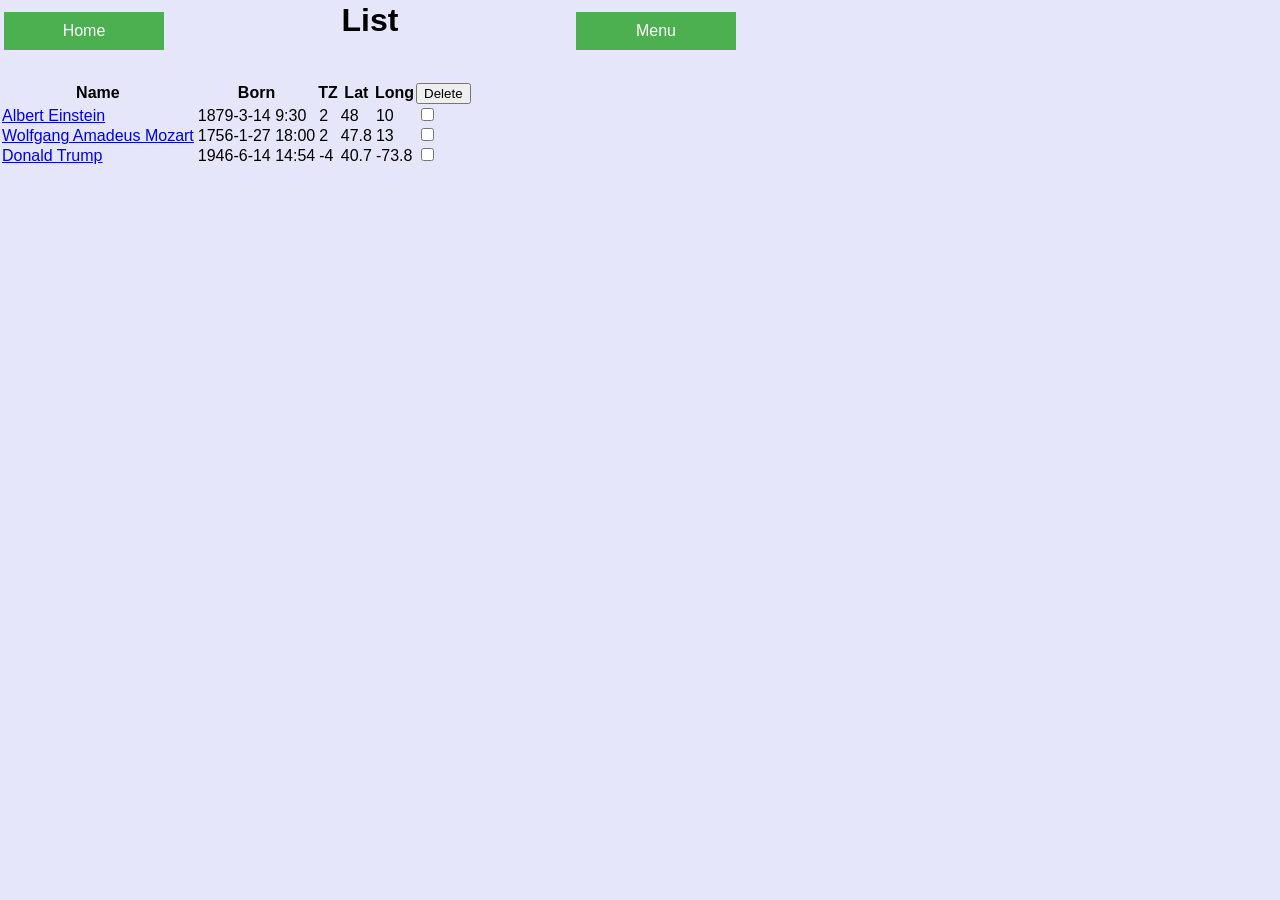
<file: list.html>
<html>
<head>
    <title>List</title>
    <link rel="stylesheet" type="text/css" href="dropdown.css">
    <link rel="stylesheet" type="text/css" href="home.css">
    <link rel="stylesheet" type="text/css" href="styles.css">
    <script type="text/javascript" src="lib/jquery.js"></script>
    <script type="text/javascript" src="lib/jquery.cookie.js"></script>
    <script type="text/javascript" src="js/header.js"></script>
    <script type="text/javascript" src="js/list.js"></script>

    <script type="text/javascript">
        $(document).ready(function() {
			initDB();
		});
    </script>
		
			
<!--                
                $.getJSON("/list", function(data) {
                    $.each(data, function(key, val) {
                        var chartId = val.chart_id;
                        var chartName = val.chart_name;
                        var lat = val.latitude;
                        var long = val.longitude;
                        var utc = val.utc_datetime;
                        var tz = val.tz;
                        
                        var longName = chartName + ", " + utc + " (UTC" + tz + ")";
                        
                        var viewUrl = "/view.html?chartName=" + chartName + 
                            "&lat=" + lat + "&long=" + long +
                            "&utc=" + utc + "&tz=" + tz;
                        var viewLink = "View " + chartName + ", " + utc + 
                            " (UTC" + tz + ")";
                        //var viewHtml = "<a href='" + viewUrl +"'>" + viewLink + "</a>";
                        var viewHtml = "<a href='" + viewUrl +"'>View</a>";
                        
                        var editUrl = "/?chartName=" + chartName + 
                            "&lat=" + lat + "&long=" + long +
                            "&utc=" + utc + "&tz=" + tz;
                        var editLink = "Edit " + chartName;
                        //var editHtml = "<a href='" + editUrl +"'>" + editLink + "</a>";
                        var editHtml = "<a href='" + editUrl +"'>Edit</a>";
                         
                        var deleteUrl = "/delete?chartId=" + chartId + "&chartName=" + chartName;
                        var deleteLink = "Delete " + chartName;
                        var deleteHtml = "<a href='" + deleteUrl + 
                        //    "' onclick='deleteClicked(this)'>" + deleteLink + "</a>";
                            "' onclick='deleteClicked(this)'>Delete</a>";
//                        var deleteHtml = "<form action='" + deleteUrl + "'>" +  
//                            "<input type='submit' value='" + deleteLink + 
//                            "' onclick='deleteClicked(this)'></form>";
                         
                        $('#headerId > tbody:last-child').append("<tr>" +
                            "<td>" + longName + "</td>" +
                            "<td>" + viewHtml + "</td>" +
                            "<td>" + editHtml + "</td>" +
                            "<td>" + deleteHtml + "</td>" +
                            "</tr>");
                    });
                });
            } else {
                $('#headerId > tbody:last-child').append(
                    "<tr><td>Please login in order to list your charts</td></tr>");
            }
            
        });
        
        function deleteClicked(obj) {
            var sure = window.confirm("Are you sure you want to " + obj.innerText);
            if (sure) {
                return true;
            } else {
                obj.href = window.location;
                return false;
            }
        }
        
-->
</head>
<body>
    <table id="headerId">
        <tbody>
            <tr>
                <td>
                <button class="home" id="homeId" 
                        style="width: 160" onclick="location.href='index.html'">Home</button></td>
                <td  style="width: 400"><center><h1>List</h1></center></td>
                <td><div class="dropdown">
                    <button onclick="dropdownClicked()" class="dropbtn" id="ddMenuId" 
                        style="width: 160">Menu</button>
                    <div id="menuId" class="dropdown-content">
                        <a id="menuChartListId" href="select2.html">Match partners</a>
                    </div>
                </div></td>
            </tr>
            <tr><td>&nbsp;</td></tr>
        </tbody>
    </table>
	
	<div id="tableDiv"></div>
</body>
</html>
</file>
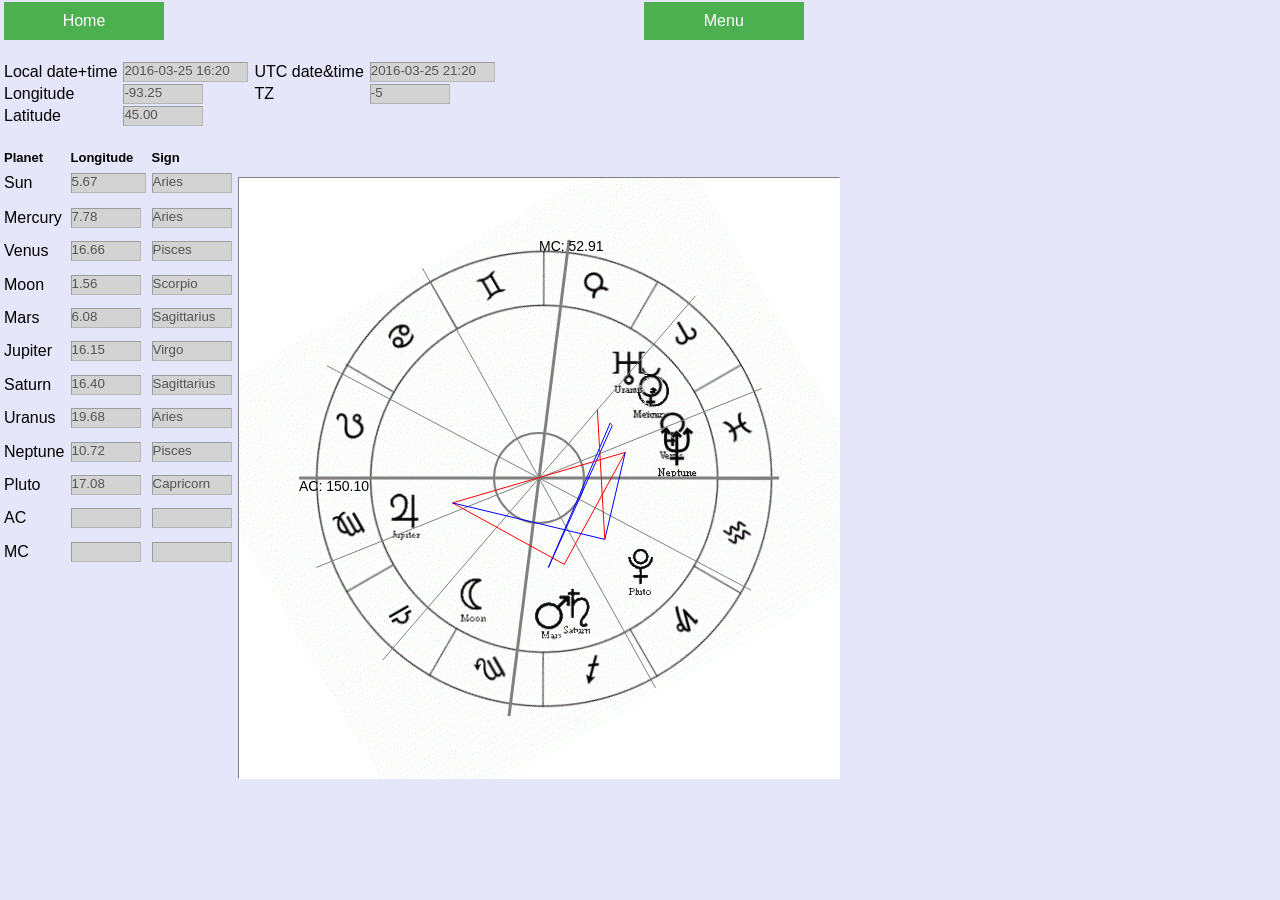
<file: print.html>
<html>
<head>
    <title>AstroScope View</title>
    <link rel="stylesheet" type="text/css" href="styles.css">
    <link rel="stylesheet" type="text/css" href="dropdown.css">
    <link rel="stylesheet" type="text/css" href="home.css">
    <script type="text/javascript" src="lib/jquery.js"></script>
    <script type="text/javascript" src="lib/jquery.cookie.js"></script>
    <script type="text/javascript" src="js/header.js"></script>
    <script type="text/javascript" src="lib/phaser_2_6_2.min.js"></script>
    <script type="text/javascript" src="js/lib.js"></script>
    <script type="text/javascript" src="js/natal.js"></script>
    <script type="text/javascript" src="js/transitory.js"></script>
    <script type="text/javascript" src="js/local_planets.js"></script>
</head>
<body>
    <table>
        <tr>
            <td colspan="2">
                <button class="home" id="homeId" 
                        style="width: 160" onclick="location.href='index.html'">Home</button></td>
            <td colspan="4"><h1><div id="pageHeaderId"></div></h1></td>
            <td colspan="2" id="nameId"></td>
            <td><div class="dropdown">
                <button onclick="dropdownClicked()" class="dropbtn" id="ddMenuId" 
                    style="width: 160">Menu</button>
                    <div id="menuId" class="dropdown-content">
                        <a id="menuChartListId" href="list.html">Chart List</a>
						<a id="menuChartListId" href="select2.html">Match partners</a>
                    </div>
                </div></td>
        </tr>
        <tr><td>&nbsp;</td></tr>
        <tr>
            <td>Local date+time</td>
            <td><textarea style="width:125" id='ltcNowId' disabled>2016-03-25 16:20</textarea></td>
            <td>UTC date&amp;time</td>
            <td><textarea style="width:125" id='utcNowId' disabled>2016-03-25 21:20</textarea></td>
            <td>&nbsp;</td>
            <td></td>
        </tr>
        <tr>
            <td>Longitude</td>
            <td><textarea id='cityLong' rows='1' disabled>-93.25</textarea></td>
            <td>TZ</td>
            <td><textarea id='utcDiff' rows='1' disabled>-5</textarea></td>
            <td><span style="padding-left:125px"></span></td>
        </tr>
        <tr>
            <td>Latitude</td>
            <td><textarea id='cityLat' rows='1' disabled>45.00</textarea></td>
        </tr>
        <tr><td>&nbsp;</td></tr>
    </table>
    
    <table>
        <thead>
            <tr>
                <td style="vertical-align: text-top;">Planet</td>
                <td style="vertical-align: text-top;">Longitude</td>
                <td style="vertical-align: text-top;">Sign</td>
            </tr>
        </thead>
        <tr>
            <td id="sunTdId">Sun</td>
            <td><textarea style="width:75;" id="sunLong30Id" disabled='disabled'></textarea></td>
            <td><textarea id="sunSignId" disabled='disabled'></textarea></td>
            <td rowspan="20" colspan="3">
                <div id="game_div">
                <!--<img src="./img/zodiac-f.gif" />-->
                </div>
            </td>
        </tr>
        <tr></tr>
        <tr>
            <td>Mercury</td>
            <td><textarea style="width:70;" id="mercuryLong30Id" disabled='disabled'></textarea></td>
            <td><textarea id="mercurySignId" disabled='disabled'></textarea></td>
       </tr>
        <tr>
            <td>Venus</td>
            <td><textarea style="width:70;" id="venusLong30Id" disabled='disabled'></textarea></td>
            <td><textarea id="venusSignId" disabled='disabled'></textarea></td>
        </tr>
        <tr>
            <td>Moon</td>
            <td><textarea style="width:70;" id="moonLong30Id" disabled='disabled'></textarea></td>
            <td><textarea id="moonSignId" disabled='disabled'></textarea></td>
        </tr>
        <tr>
            <td>Mars</td>
            <td><textarea style="width:70;" id="marsLong30Id" disabled='disabled'></textarea></td>
            <td><textarea id="marsSignId" disabled='disabled'></textarea></td>
        </tr>
        <tr>
            <td>Jupiter</td>
            <td><textarea style="width:70;" id="jupiterLong30Id" disabled='disabled'></textarea></td>
            <td><textarea id="jupiterSignId" disabled='disabled'></textarea></td>
        </tr>
        <tr>
            <td>Saturn</td>
            <td><textarea style="width:70;" id="saturnLong30Id" disabled='disabled'></textarea></td>
            <td><textarea id="saturnSignId" disabled='disabled'></textarea></td>
        </tr>
        <tr>
            <td>Uranus</td>
            <td><textarea style="width:70;" id="uranusLong30Id" disabled='disabled'></textarea></td>
            <td><textarea id="uranusSignId" disabled='disabled'></textarea></td>
        </tr>
        <tr>
            <td>Neptune</td>
            <td><textarea style="width:70;" id="neptuneLong30Id" disabled='disabled'></textarea></td>
            <td><textarea id="neptuneSignId" disabled='disabled'></textarea></td>
        </tr>
        <tr>
            <td>Pluto</td>
            <td><textarea style="width:70;" id="plutoLong30Id" disabled='disabled'></textarea></td>
            <td><textarea id="plutoSignId" disabled='disabled'></textarea></td>
        </tr>
        <tr>
            <td>AC</td>
            <td><textarea style="width:70;" id="acLong30Id" disabled='disabled'></textarea></td>
            <!--<td><textarea id="acSignId" disabled='disabled'></textarea></td>-->
            <td><textarea id="acLongId" disabled='disabled'></textarea></td>
        </tr>
        <tr>
            <td>MC</td>
            <td><textarea style="width:70;" id="mcLong30Id" disabled='disabled'></textarea></td>
            <!--<td><textarea id="mcSignId" disabled='disabled'></textarea></td>-->
            <td><textarea id="mcLongId" disabled='disabled'></textarea></td>
        </tr>
        <tr>
            <td><center>&nbsp;</center></td>
            <td><center>&nbsp;</center></td>
            <td><center>&nbsp;</center></td>
        </tr>
        <tr>
            <td><center>&nbsp;</center></td>
            <td><center>&nbsp;</center></td>
            <td><center>&nbsp;</center></td>
        </tr>
        <tr>
            <td><center>&nbsp;</center></td>
            <td><center>&nbsp;</center></td>
            <td><center>&nbsp;</center></td>
        </tr>
        <tr>
            <td><center>&nbsp;</center></td>
            <td><center>&nbsp;</center></td>
            <td><center>&nbsp;</center></td>
        </tr>
        <tr>
            <td><center>&nbsp;</center></td>
            <td><center>&nbsp;</center></td>
            <td><center>&nbsp;</center></td>
        <tr>
            <td><center>&nbsp;</center></td>
            <td><center>&nbsp;</center></td>
            <td><center>&nbsp;</center></td>
        </tr>
        <tr>
            <td><center>&nbsp;</center></td>
            <td><center>&nbsp;</center></td>
            <td><center>&nbsp;</center></td>
        </tr>
        <tr>
            <td><center>&nbsp;</center></td>
            <td><center>&nbsp;</center></td>
            <td><center>&nbsp;</center></td>
        </tr>
        <tr>
            <td><center>&nbsp;</center></td>
            <td><center>&nbsp;</center></td>
            <td><center>&nbsp;</center></td>
        </tr>
    </table>
</body>
</html>
</file>
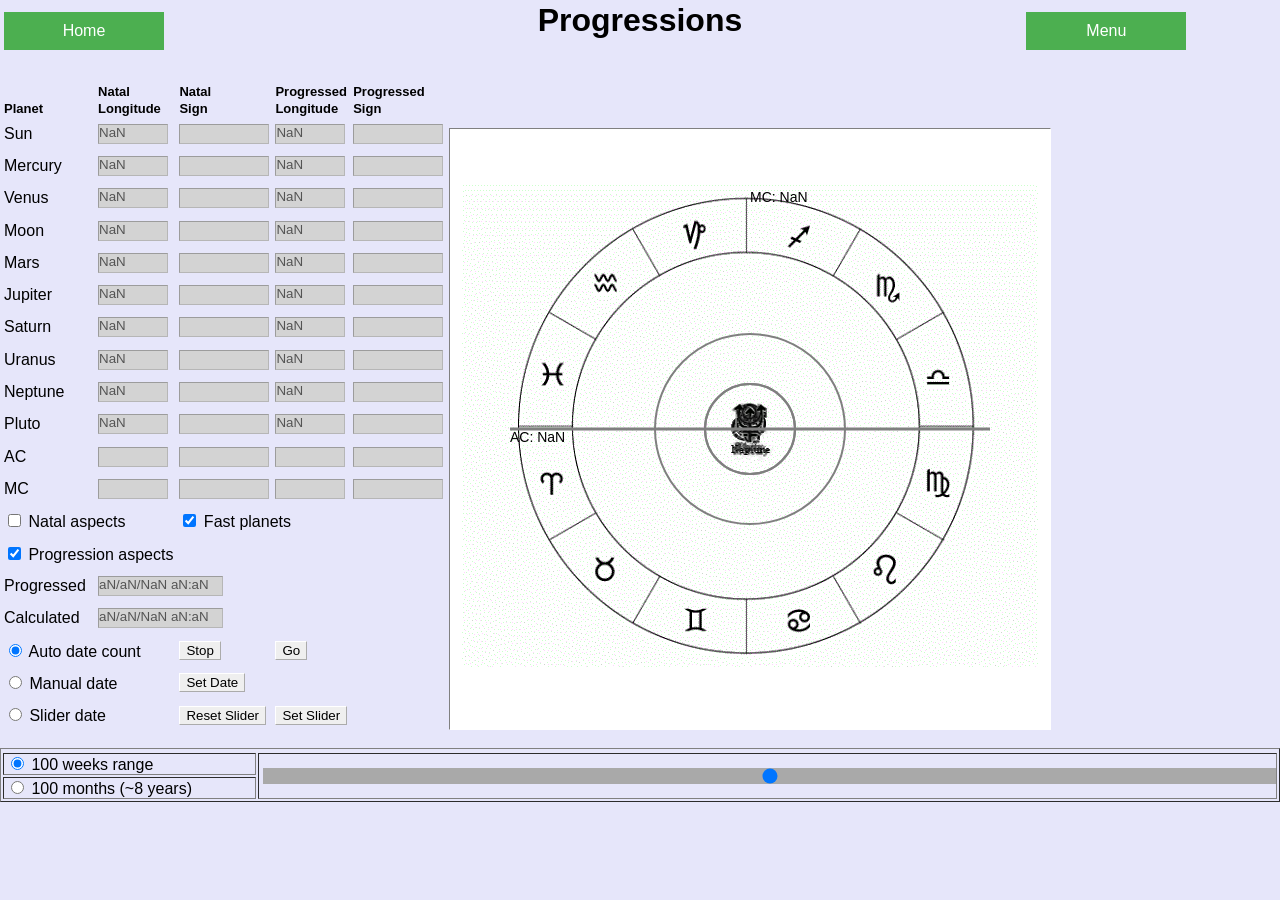
<file: progressions.html>
<html xmlns='http://www.w3.org/1999/xhtml'>
<head>
    <title>Progressions Chart</title>
    <link rel="stylesheet" type="text/css" href="styles.css">
    <link rel="stylesheet" type="text/css" href="dropdown.css">
    <link rel="stylesheet" type="text/css" href="home.css">
    <script type="text/javascript" src="lib/jquery.js"></script>
    <script type="text/javascript" src="lib/jquery.cookie.js"></script>
    <script type="text/javascript" src="js/header.js"></script>
    <script type="text/javascript" src="lib/phaser_2_6_2.min.js"></script>
    <script type="text/javascript" src="js/lib.js"></script>
    <script type="text/javascript" src="js/natal.js"></script>
    <script type="text/javascript" src="js/transitory.js"></script>
    <script type="text/javascript" src="js/local_planets.js"></script>
</head>

<body>
    <table width=100%>
        <tr>
            <td colspan="2">
            <button class="home" id="homeId" 
                    style="width: 160" onclick="window.history.back()">Home</button></td>
            <td><h1><center id="pageHeaderId">Progressions</center></h1></td>
            <td><span style="padding-left:50px"></td>
            <td><div class="dropdown">
                <button onclick="dropdownClicked()" class="dropbtn" id="ddMenuId" 
                    style="width: 160">Menu</button>
                <div id="menuId" class="dropdown-content">
                    <a id="menuChartListId" href="list.html">Chart List</a>
                    <a id="menuChartListId" href="select2.html">Match partners</a>
                </div>
            </div></td>
        </tr>
        <tr><td>&nbsp;</td></tr>
    </table>
    
    <table>
        <thead>
            <tr>
                <td></td>
                <td>Natal</td>
                <td>Natal</td>
                <td>Progressed</td>
                <td>Progressed</td>
            </tr>
            <tr>
                <td>Planet</td>
                <td>Longitude</td>
                <td>Sign</td>
                <td>Longitude</td>
                <td>Sign</td>
            </tr>
        </thead>
        <tr>
            <td id="sunTdId">Sun</td>
            <td><textarea class="longitude" id="sunLong30Id" disabled='disabled'></textarea></td>
            <td><textarea class="sign" id="sunSignId" disabled='disabled'></textarea></td>
            <td><textarea class="longitude" id="tpSunLong30Id" disabled='disabled'></textarea></td>
            <td><textarea class="sign" id="tpSunSignId" disabled='disabled'></textarea></td>
            <td rowspan="20" colspan="3">
                <div id="game_div">
                <!--<img src="./img/zodiac-f.gif" />-->
                </div>
            </td>
        </tr>
        <tr>
            <td>Mercury</td>
            <td><textarea class="longitude" id="mercuryLong30Id" disabled='disabled'></textarea></td>
            <td><textarea class="sign" id="mercurySignId" disabled='disabled'></textarea></td>
            <td><textarea class="longitude" id="tpMercuryLong30Id" disabled='disabled'></textarea></td>
            <td><textarea class="sign" id="tpMercurySignId" disabled='disabled'></textarea></td>
       </tr>
        <tr>
            <td>Venus</td>
            <td><textarea class="longitude" id="venusLong30Id" disabled='disabled'></textarea></td>
            <td><textarea class="sign" id="venusSignId" disabled='disabled'></textarea></td>
            <td><textarea class="longitude" id="tpVenusLong30Id" disabled='disabled'></textarea></td>
            <td><textarea class="sign" id="tpVenusSignId" disabled='disabled'></textarea></td>
        </tr>
        <tr>
            <td>Moon</td>
            <td><textarea class="longitude" id="moonLong30Id" disabled='disabled'></textarea></td>
            <td><textarea class="sign" id="moonSignId" disabled='disabled'></textarea></td>
            <td><textarea class="longitude" id="tpMoonLong30Id" disabled='disabled'></textarea></td>
            <td><textarea class="sign" id="tpMoonSignId" disabled='disabled'></textarea></td>
        </tr>
        <tr>
            <td>Mars</td>
            <td><textarea class="longitude" id="marsLong30Id" disabled='disabled'></textarea></td>
            <td><textarea class="sign" id="marsSignId" disabled='disabled'></textarea></td>
            <td><textarea class="longitude" id="tpMarsLong30Id" disabled='disabled'></textarea></td>
            <td><textarea class="sign" id="tpMarsSignId" disabled='disabled'></textarea></td>
        </tr>
        <tr>
            <td>Jupiter</td>
            <td><textarea class="longitude" id="jupiterLong30Id" disabled='disabled'></textarea></td>
            <td><textarea class="sign" id="jupiterSignId" disabled='disabled'></textarea></td>
            <td><textarea class="longitude" id="tpJupiterLong30Id" disabled='disabled'></textarea></td>
            <td><textarea class="sign" id="tpJupiterSignId" disabled='disabled'></textarea></td>
        </tr>
        <tr>
            <td>Saturn</td>
            <td><textarea class="longitude" id="saturnLong30Id" disabled='disabled'></textarea></td>
            <td><textarea class="sign" id="saturnSignId" disabled='disabled'></textarea></td>
            <td><textarea class="longitude" id="tpSaturnLong30Id" disabled='disabled'></textarea></td>
            <td><textarea class="sign" id="tpSaturnSignId" disabled='disabled'></textarea></td>
        </tr>
        <tr>
            <td>Uranus</td>
            <td><textarea class="longitude" id="uranusLong30Id" disabled='disabled'></textarea></td>
            <td><textarea class="sign" id="uranusSignId" disabled='disabled'></textarea></td>
            <td><textarea class="longitude" id="tpUranusLong30Id" disabled='disabled'></textarea></td>
            <td><textarea class="sign" id="tpUranusSignId" disabled='disabled'></textarea></td>
        </tr>
        <tr>
            <td>Neptune</td>
            <td><textarea class="longitude" id="neptuneLong30Id" disabled='disabled'></textarea></td>
            <td><textarea class="sign" id="neptuneSignId" disabled='disabled'></textarea></td>
            <td><textarea class="longitude" id="tpNeptuneLong30Id" disabled='disabled'></textarea></td>
            <td><textarea class="sign" id="tpNeptuneSignId" disabled='disabled'></textarea></td>
        </tr>
        <tr>
            <td>Pluto</td>
            <td><textarea class="longitude" id="plutoLong30Id" disabled='disabled'></textarea></td>
            <td><textarea class="sign" id="plutoSignId" disabled='disabled'></textarea></td>
            <td><textarea class="longitude" id="tpPlutoLong30Id" disabled='disabled'></textarea></td>
            <td><textarea class="sign" id="tpPlutoSignId" disabled='disabled'></textarea></td>
        </tr>
        <tr>
            <td>AC</td>
            <td><textarea class="longitude" id="acLong30Id" disabled='disabled'></textarea></td>
            <!--<td><textarea id="acSignId" disabled='disabled'></textarea></td>-->
            <td><textarea class="sign" id="acId" disabled='disabled'></textarea></td>
            <td><textarea class="longitude" id="tpAcLong30Id" disabled='disabled'></textarea></td>
            <!--<td><textarea id="acSignId" disabled='disabled'></textarea></td>-->
            <td><textarea class="sign" id="tpAcId" disabled='disabled'></textarea></td>
        </tr>
        <tr>
            <td>MC</td>
            <td><textarea class="longitude" id="mcLong30Id" disabled='disabled'></textarea></td>
            <!--<td><textarea id="mcSignId" disabled='disabled'></textarea></td>-->
            <td><textarea class="sign" id="mcId" disabled='disabled'></textarea></td>
            <td><textarea class="longitude" id="tpMcLong30Id" disabled='disabled'></textarea></td>
            <!--<td><textarea id="mcSignId" disabled='disabled'></textarea></td>-->
            <td><textarea class="sign" id="tpMcId" disabled='disabled'></textarea></td>
        </tr>
        <tr>
            <td colspan="2">
                <input type="checkbox" id="natalAspectsId"
                    onclick="natalAspectsClicked(this)">
                Natal aspects
            </td>
            <td colspan="2">
                <input type="checkbox" id="fastPlanetsId"
                    onclick="fastPlanetsClicked(this)">
                Fast planets
            </td>
        </tr>
        <tr>
            <td colspan="2">
                <input type="checkbox" id="tpAspectsId"
                    onclick="tpAspectsClicked(this)">
                Progression aspects
            </td>
        </tr>
        <tr>
            <td>Progressed</td>
            <td colspan="2">
                <textarea style="width:125" id="simDate" disabled='disabled'></textarea>
            </td>
        </tr>
        <tr>
            <td>Calculated</td>
            <td colspan="2">
                <textarea style="width:125" id="calcDate" disabled='disabled'></textarea>
            </td>
        </tr>
        <tr>
            <td colspan="2">
                <input type="radio" id="radioDateId" name="radioDate" value="auto"
                       onclick="radioDateClicked(this)" checked>
                Auto date count
            </td>
            <td>
                <input type="button" id="stopId" value="Stop"
                       onclick="stop()">
            </td>
            <td>
                <input type="button" id="goId" value="Go"
                       onclick="go()">
            </td>
        </tr>
        <tr>
            <td colspan="2">
                <input type="radio" id="radioDateId" name="radioDate" value="manual"
                       onclick="radioDateClicked(this)">
                Manual date
            </td>
            <td>
                <input type="button" id="setManualDateId" value="Set Date"
                       onclick="setManualDate()">
            </td>
        </tr>
        <tr>
            <td colspan="2">
                <input type="radio" id="radioDateId" name="radioDate" value="slider"
                       onclick="radioDateClicked(this)">
                Slider date
            </td>
            <td>
                <input type="button" id="resetSliderId" value="Reset Slider"
                       onclick="resetSlider()">
            </td>
            <td>
                <input type="button" id="setSliderId" value="Set Slider"
                       onclick="setSlider('1')">
            </td>
        </tr>
    </table>
    
	<p>

    <table width="100%" border="1">
        <tr>
        <tr>
            <td colspan="1">
                <input type="radio" id="rangeDaysId" 
                       name="radioSliderRange" value="weeks" checked>
                100 weeks range
            </td>
            <td colspan="4" rowspan="2">
                <input type="range" id="slider1" class="slider-width" min="0" max="100" 
                       oninput="showSliderValue(this.value)">
            </td>
        <tr>
            <td>
                <input type="radio" id="rangeWeeksId"
                       name="radioSliderRange" value="months">
                100 months (~8 years)
            </td>
        </tr>
    </table>

    <p>

</body>
</html>
</file>
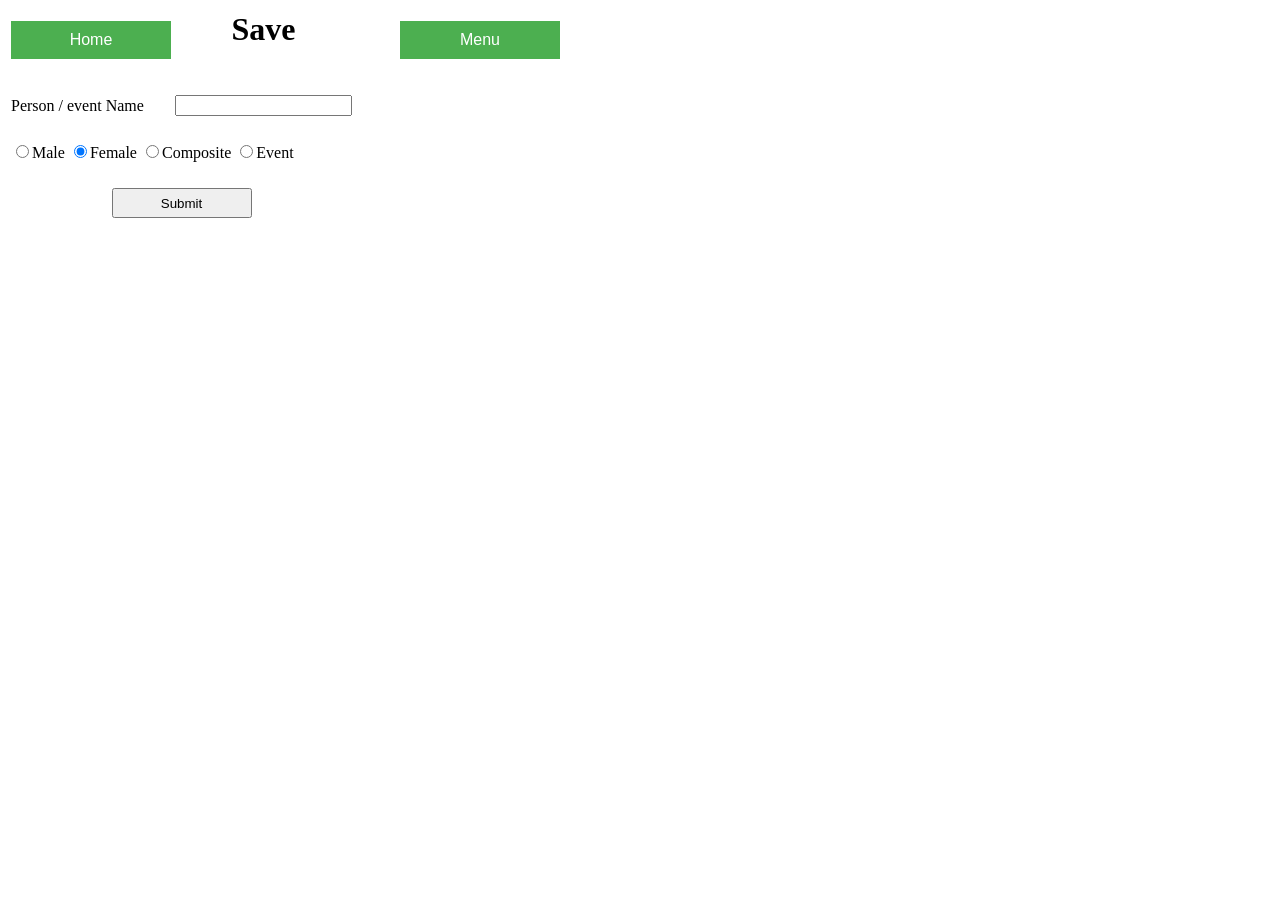
<file: save.html>
<html>
<head>
    <title>Save</title>
    <link rel="stylesheet" type="text/css" href="dropdown.css">
    <link rel="stylesheet" type="text/css" href="home.css">
    <script type="text/javascript" src="lib/jquery.js"></script>
    <script type="text/javascript" src="lib/jquery.cookie.js"></script>
    <script type="text/javascript" src="js/header.js"></script>
    
    <script type="text/javascript">
        $(document).ready(function() {
            //$('#chartName').val($.cookie('chartName'));
            $('#chartName').val(chartName);
        })
    </script>
</head>
<body>
    <form action="save" method="post">
    <table>
        <tr>
            <td colspan="1">
            <button class="home" id="homeId" 
                    style="width: 160" onclick="location.href='index.html'; return false">Home</button></td>
            <td colspan="3"><h1><center id="pageHeaderId">Save </center></h1></td>
            <td>&nbsp;&nbsp;&nbsp;&nbsp;&nbsp;&nbsp;&nbsp;&nbsp;&nbsp;&nbsp;</td>
            <td><div class="dropdown">
                <button onclick="dropdownClicked()" class="dropbtn" id="ddMenuId" 
                    style="width: 160">Menu</button>
                <div id="menuId" class="dropdown-content">
                    <a id="menuChartListId" href="list.html">Chart List</a>
                    <a id="menuChartListId" href="select2.html">Match partners</a>
                </div>
            </div></td>
        </tr>
        <tr><td>&nbsp;</td></tr>
        <tr>

            <td>Person / event Name &nbsp;</td>
            <td><input type="text" name="chartName" id="chartName"></td>
        <tr><td>&nbsp;</td></tr>
        <tr>
            <td colspan="4">
                <input type="radio" name="chartType" value="male">Male
                <input type="radio" name="chartType" value="female" checked>Female
                <input type="radio" name="chartType" value="composite">Composite
                <input type="radio" name="chartType" value="event">Event
            </td>
        </tr>
        <tr><td>&nbsp;</td></tr>
        <tr>
            <td colspan="4">
                <center>
                    <input type="submit" value="Submit" style="height:30px;width:140px;">
                </center>
            </td>
        </tr>
        </table>
    </form>
</body>
</html>
</file>
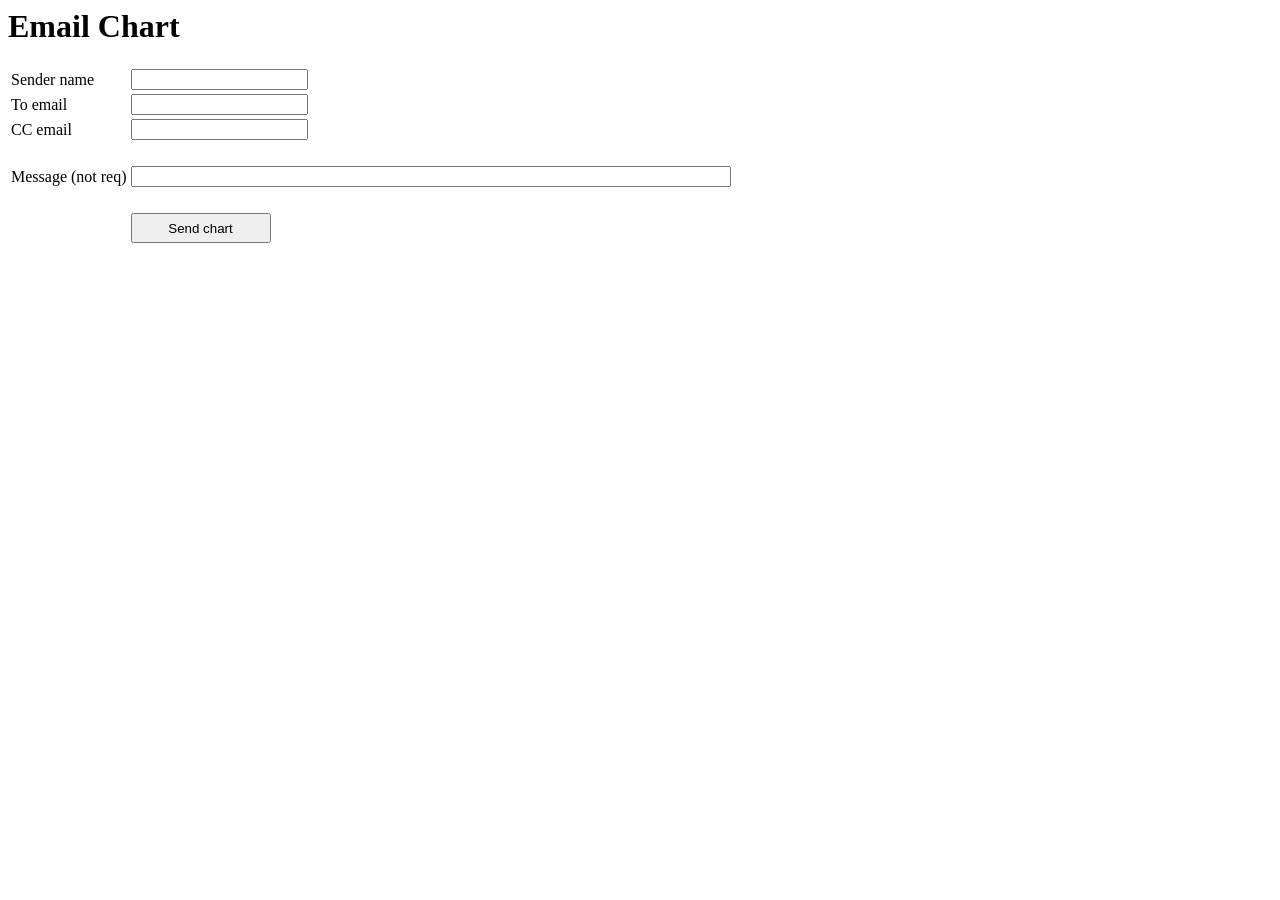
<file: send.html>
<html>
<head>
    <title>Send</title>
    <script type="text/javascript" src="lib/jquery.js"></script>
    <script type="text/javascript" src="js/send.js"></script>
</head>
<body>
    <h1>Email Chart</h1>
    
        <tr>
        <form id="sendId" action="email">
            <table>
                <tr>
                    <td>Sender name</td>
                    <td><input type="text" id="from" maxlength="24"></td>
                </tr>
                <tr>
                    <td>To email<td>
                    <input type="text" id="to" maxlength="24"></td>
                </tr>
                <tr>
                    <td>CC email</td>
                    <td><input type="text" id="cc" maxlength="24"></td>
                </tr>
                <tr>
                    <td>&nbsp;</td>
                </tr>
                <tr>
                    <td>Message (not req)</td>
                    <td><input type="text" id="msg" maxlength="80"
                               style="width:600;"></td>
                </tr>
                <tr>
                    <td>&nbsp;</td>
                </tr>
                <tr>
                    <td>&nbsp;</td>
                    <td><input type="submit" style="height:30px;width:140px;"
                        onclick="sendMail(); return false" value=" Send chart "></td>
                </tr>
            </table>
        </form>
        </tr>
    
</body>
</html>
</file>
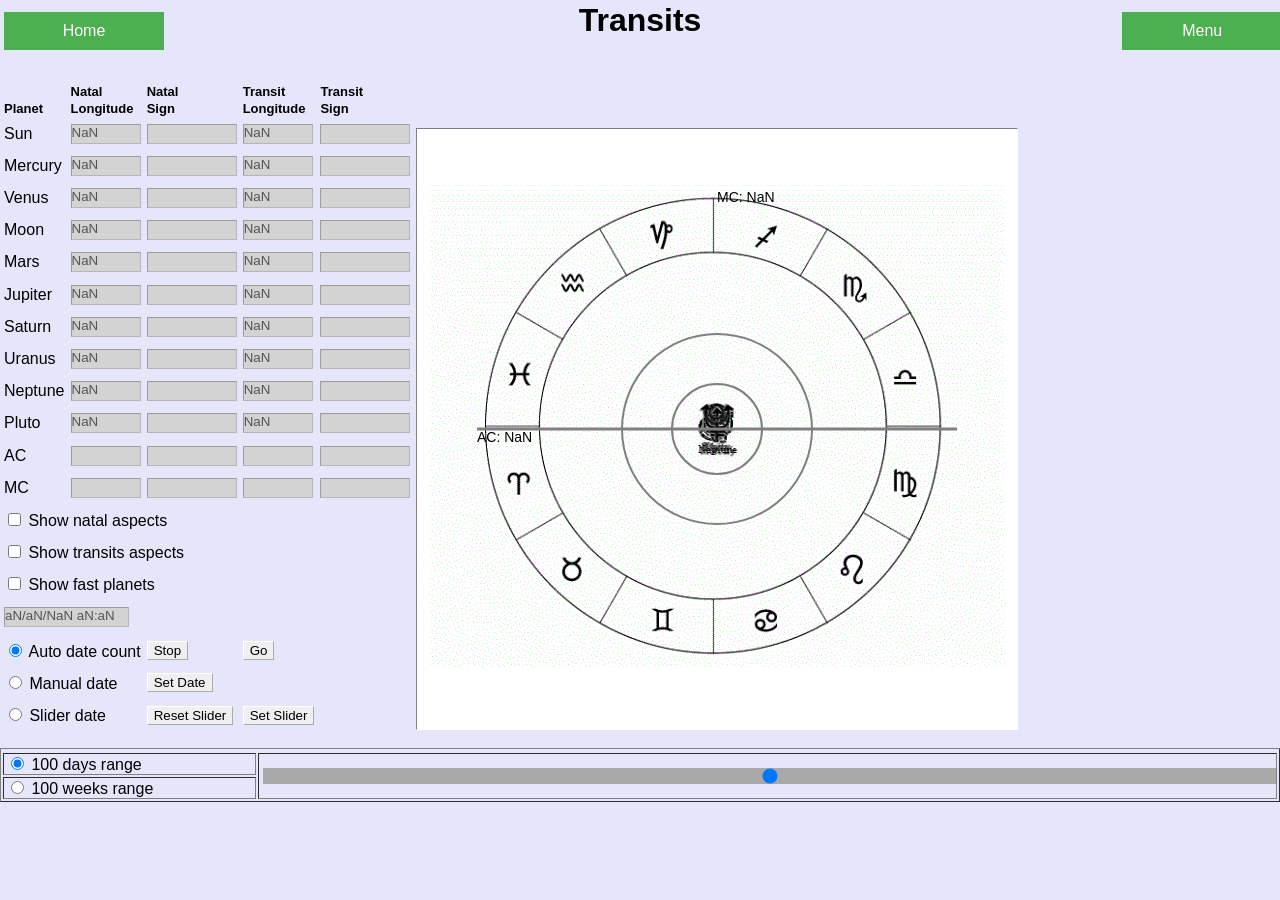
<file: transits.html>
<html xmlns='http://www.w3.org/1999/xhtml'>
<head>
    <title>Transits Chart</title>
    <link rel="stylesheet" type="text/css" href="styles.css">
    <link rel="stylesheet" type="text/css" href="dropdown.css">
    <link rel="stylesheet" type="text/css" href="home.css">
    <script type="text/javascript" src="lib/jquery.js"></script>
    <script type="text/javascript" src="lib/jquery.cookie.js"></script>
    <script type="text/javascript" src="js/header.js"></script>
    <script type="text/javascript" src="lib/phaser_2_6_2.min.js"></script>
    <script type="text/javascript" src="js/lib.js"></script>
    <script type="text/javascript" src="js/natal.js"></script>
    <script type="text/javascript" src="js/transitory.js"></script>
    <script type="text/javascript" src="js/local_planets.js"></script>
</head>
    
<body>
    <table width=100%>
        <tr>
            <td colspan="2">
            <button class="home" id="homeId" 
                    style="width: 160" onclick="window.history.back()">Home</button></td>
            <td colspan="4"><h1><center id="pageHeaderId">Transits</center></h1></td>
            <td><span style="padding-left:50px"></td>
            <td><div class="dropdown">
                <button onclick="dropdownClicked()" class="dropbtn" id="ddMenuId" 
                    style="width: 160">Menu</button>
                <div id="menuId" class="dropdown-content">
                    <a id="menuChartListId" href="list.html">Chart List</a>
                    <a id="menuChartListId" href="select2.html">Match partners</a>
                </div>
            </div></td>
        </tr>
        <tr><td>&nbsp;</td></tr>
    </table>
    
    <table>
        <thead>
            <tr>
                <td></td>
                <td>Natal</td>
                <td>Natal</td>
                <td>Transit</td>
                <td>Transit</td>
            </tr>
            <tr>
                <td>Planet</td>
                <td>Longitude</td>
                <td>Sign</td>
                <td>Longitude</td>
                <td>Sign</td>
            </tr>
        </thead>
        <tr>
            <td id="sunTdId">Sun</td>
            <td><textarea class="longitude" id="sunLong30Id" disabled='disabled'></textarea></td>
            <td><textarea class="sign" id="sunSignId" disabled='disabled'></textarea></td>
            <td><textarea class="longitude" id="tpSunLong30Id" disabled='disabled'></textarea></td>
            <td><textarea class="sign" id="tpSunSignId" disabled='disabled'></textarea></td>
            <td rowspan="20" colspan="3">
                <div id="game_div">
                <!--<img src="./img/zodiac-f.gif" />-->
                </div>
            </td>
        </tr>
        <tr>
            <td>Mercury</td>
            <td><textarea class="longitude" id="mercuryLong30Id" disabled='disabled'></textarea></td>
            <td><textarea class="sign" id="mercurySignId" disabled='disabled'></textarea></td>
            <td><textarea class="longitude" id="tpMercuryLong30Id" disabled='disabled'></textarea></td>
            <td><textarea class="sign" id="tpMercurySignId" disabled='disabled'></textarea></td>
       </tr>
        <tr>
            <td>Venus</td>
            <td><textarea class="longitude" id="venusLong30Id" disabled='disabled'></textarea></td>
            <td><textarea class="sign" id="venusSignId" disabled='disabled'></textarea></td>
            <td><textarea class="longitude" id="tpVenusLong30Id" disabled='disabled'></textarea></td>
            <td><textarea class="sign" id="tpVenusSignId" disabled='disabled'></textarea></td>
        </tr>
        <tr>
            <td>Moon</td>
            <td><textarea class="longitude" id="moonLong30Id" disabled='disabled'></textarea></td>
            <td><textarea class="sign" id="moonSignId" disabled='disabled'></textarea></td>
            <td><textarea class="longitude" id="tpMoonLong30Id" disabled='disabled'></textarea></td>
            <td><textarea class="sign" id="tpMoonSignId" disabled='disabled'></textarea></td>
        </tr>
        <tr>
            <td>Mars</td>
            <td><textarea class="longitude" id="marsLong30Id" disabled='disabled'></textarea></td>
            <td><textarea class="sign" id="marsSignId" disabled='disabled'></textarea></td>
            <td><textarea class="longitude" id="tpMarsLong30Id" disabled='disabled'></textarea></td>
            <td><textarea class="sign" id="tpMarsSignId" disabled='disabled'></textarea></td>
        </tr>
        <tr>
            <td>Jupiter</td>
            <td><textarea class="longitude" id="jupiterLong30Id" disabled='disabled'></textarea></td>
            <td><textarea class="sign" id="jupiterSignId" disabled='disabled'></textarea></td>
            <td><textarea class="longitude" id="tpJupiterLong30Id" disabled='disabled'></textarea></td>
            <td><textarea class="sign" id="tpJupiterSignId" disabled='disabled'></textarea></td>
        </tr>
        <tr>
            <td>Saturn</td>
            <td><textarea class="longitude" id="saturnLong30Id" disabled='disabled'></textarea></td>
            <td><textarea class="sign" id="saturnSignId" disabled='disabled'></textarea></td>
            <td><textarea class="longitude" id="tpSaturnLong30Id" disabled='disabled'></textarea></td>
            <td><textarea class="sign" id="tpSaturnSignId" disabled='disabled'></textarea></td>
        </tr>
        <tr>
            <td>Uranus</td>
            <td><textarea class="longitude" id="uranusLong30Id" disabled='disabled'></textarea></td>
            <td><textarea class="sign" id="uranusSignId" disabled='disabled'></textarea></td>
            <td><textarea class="longitude" id="tpUranusLong30Id" disabled='disabled'></textarea></td>
            <td><textarea class="sign" id="tpUranusSignId" disabled='disabled'></textarea></td>
        </tr>
        <tr>
            <td>Neptune</td>
            <td><textarea class="longitude" id="neptuneLong30Id" disabled='disabled'></textarea></td>
            <td><textarea class="sign" id="neptuneSignId" disabled='disabled'></textarea></td>
            <td><textarea class="longitude" id="tpNeptuneLong30Id" disabled='disabled'></textarea></td>
            <td><textarea class="sign" id="tpNeptuneSignId" disabled='disabled'></textarea></td>
        </tr>
        <tr>
            <td>Pluto</td>
            <td><textarea class="longitude" id="plutoLong30Id" disabled='disabled'></textarea></td>
            <td><textarea class="sign" id="plutoSignId" disabled='disabled'></textarea></td>
            <td><textarea class="longitude" id="tpPlutoLong30Id" disabled='disabled'></textarea></td>
            <td><textarea class="sign" id="tpPlutoSignId" disabled='disabled'></textarea></td>
        </tr>
        <tr>
            <td>AC</td>
            <td><textarea class="longitude" id="acLong30Id" disabled='disabled'></textarea></td>
            <!--<td><textarea id="acSignId" disabled='disabled'></textarea></td>-->
            <td><textarea class="sign" id="acId" disabled='disabled'></textarea></td>
            <td><textarea class="longitude" id="tpAcLong30Id" disabled='disabled'></textarea></td>
            <!--<td><textarea id="acSignId" disabled='disabled'></textarea></td>-->
            <td><textarea class="sign" id="tpAcId" disabled='disabled'></textarea></td>
        </tr>
        <tr>
            <td>MC</td>
            <td><textarea class="longitude" id="mcLong30Id" disabled='disabled'></textarea></td>
            <!--<td><textarea id="mcSignId" disabled='disabled'></textarea></td>-->
            <td><textarea class="sign" id="mcId" disabled='disabled'></textarea></td>
            <td><textarea class="longitude" id="tpMcLong30Id" disabled='disabled'></textarea></td>
            <!--<td><textarea id="mcSignId" disabled='disabled'></textarea></td>-->
            <td><textarea class="sign" id="tpMcId" disabled='disabled'></textarea></td>
        </tr>
       </tr>
        <tr>
            <td colspan="3">
                <input type="checkbox" id="natalAspectsId"
                    onclick="natalAspectsClicked(this)">
                Show natal aspects
            </td>
        <tr>
            <td colspan="3">
                <input type="checkbox" id="tpAspectsId"
                    onclick="tpAspectsClicked(this)">
                Show transits aspects
            </td>
        </tr>
        <tr>
            <td colspan="3">
                <input type="checkbox" name="fastPlanetsId"
                    onclick="fastPlanetsClicked(this)">
                Show fast planets
            </td>
        </tr>
        <tr>
            <td colspan="2">
                <textarea style="width:125" id="simDate" disabled='disabled'></textarea>
            </td>
        </tr>
        <tr></tr>
        <tr>
            <td colspan="2">
                <input type="radio" id="radioDateId" name="radioDate" value="auto"
                       onclick="radioDateClicked(this)" checked>
                Auto date count
            </td>
            <td>
                <input type="button" id="stopId" value="Stop"
                       onclick="stop()">
            </td>
            <td>
                <input type="button" id="goId" value="Go"
                       onclick="go()">
            </td>
        </tr>
        <tr>
            <td colspan="2">
                <input type="radio" id="radioDateId" name="radioDate" value="manual"
                       onclick="radioDateClicked(this)">
                Manual date
            </td>
            <td>
                <input type="button" id="setManualDateId" value="Set Date"
                       onclick="setManualDate()">
            </td>
        </tr>
        <tr>
            <td colspan="2">
                <input type="radio" id="radioDateId" name="radioDate" value="slider"
                       onclick="radioDateClicked(this)">
                Slider date
            </td>
            <td>
                <input type="button" id="resetSliderId" value="Reset Slider"
                       onclick="resetSlider()">
            </td>
            <td>
                <input type="button" id="setSliderId" value="Set Slider"
                       onclick="setSlider('1')">
            </td>
        </tr>
    </table>
    
	<p>

    <table width="100%" border="1">
        <tr>
        <tr>
            <td colspan="1">
                <input type="radio" id="rangeDaysId" 
                       name="radioSliderRange" value="days" checked>
                100 days range
            </td>
            <td colspan="4" rowspan="2">
                <input type="range" id="slider1" class="slider-width" min="0" max="100" 
                       oninput="showSliderValue(this.value)">
            </td>
        <tr>
            <td>
                <input type="radio" id="rangeWeeksId"
                       name="radioSliderRange" value="weeks">
                100 weeks range
            </td>
        </tr>
    </table>
    <p>

</body>
</html>
</file>
<file: dropdown.css>
/* Dropdown Button */
.dropbtn {
    background-color: #4CAF50;
    color: white;
    padding: 10px;
    font-size: 16px;
    border: none;
    cursor: pointer;
}

/* Dropdown button on hover & focus */
.dropbtn:hover, .dropbtn:focus {
    background-color: #3e8e41;
}

/* The container <div> - needed to position the dropdown content */
.dropdown {
    position: relative;
    display: inline-block;
}

/* Dropdown Content (Hidden by Default) */
.dropdown-content {
    display: none;
    position: absolute;
    background-color: #f9f9f9;
    min-width: 160px;
    box-shadow: 0px 8px 16px 0px rgba(0,0,0,0.2);
}

/* Links inside the dropdown */
.dropdown-content a {
    color: black;
    padding: 10px 16px;
    text-decoration: none;
    display: block;
}

/* Change color of dropdown links on hover */
.dropdown-content a:hover {background-color: #f1f1f1}

/* Show the dropdown menu (use JS to add this class to the .dropdown-content container when the user clicks on the dropdown button) */
.show {display:block;}
</file>
<file: home.css>
/* Dropdown Button */
.home {
    background-color: #4CAF50;
    color: white;
    padding: 10px;
    font-size: 16px;
    border: none;
    cursor: pointer;
}

/* Dropdown button on hover & focus */
.home:hover, .dropbtn:focus {
    background-color: #3e8e41;
}
</file>
<file: styles.css>
html {
    padding: 0;
    margin: 0;
	font-family: Arial, Helvetica, sans-serif;
}

canvas {
    margin: 0;
    padding: 0;
    border-top: 1px solid gray;
    border-left: 1px solid gray;
    border-bottom: 1px solid white;
    border-right: 1px solid white;
    background: white;
}

table {
	table-layout:fixed;
}

td {
    vertical-align: left;
	padding:0 2px 0 2px;
	/* padding:0 5px 0 5px; */
}

input[type=button] {
    border-style: outset;
    border-width: 1px;
    border-color: white;
}

input[type=button]:active {
    border-style: inset;
    border-width: 1px;
    border-color: white;
}

input[type=slider]:active {
    border-style: inset;
    border-width: 1px;
    border-color: blue;
    background-color: DarkGrey;
    background: DarkGrey;
    color:#ff0000
}

.sign {
	width: 90;
}

.longitude {
	width: 70;
}

textarea {
    padding: 0;
    margin: 0;
    border-style: inset;
    border-width: 1px;
    box-sizing: border-box;
    width: 80;
    resize: none;
    height: 20px;
	font-family: Arial, Helvetica, sans-serif;
}

textarea:disabled {
    background-color: lightgray;
}

select {
    width: 100%;
}

thead tr td {
    text-align: left;
}

thead {
    font-weight: bold;
    font-size: small;
}

body {
    margin: auto;
    padding: 0;
    background: lavender;
}
/*
    background: #dcdcdc;
*/

#map {
    width: 650px;
    height: 350px;
}

#game_div {
    width: 100px;
    float: right;
    margin: auto;
    margin-top: 10px;
}

.slider-width
{
	-webkit-appearance: none;
    width: 100%;
    background-color: DarkGrey;
    background: 'rgb(255,0,0)';
    //color:#ff0000;
}
</file>
